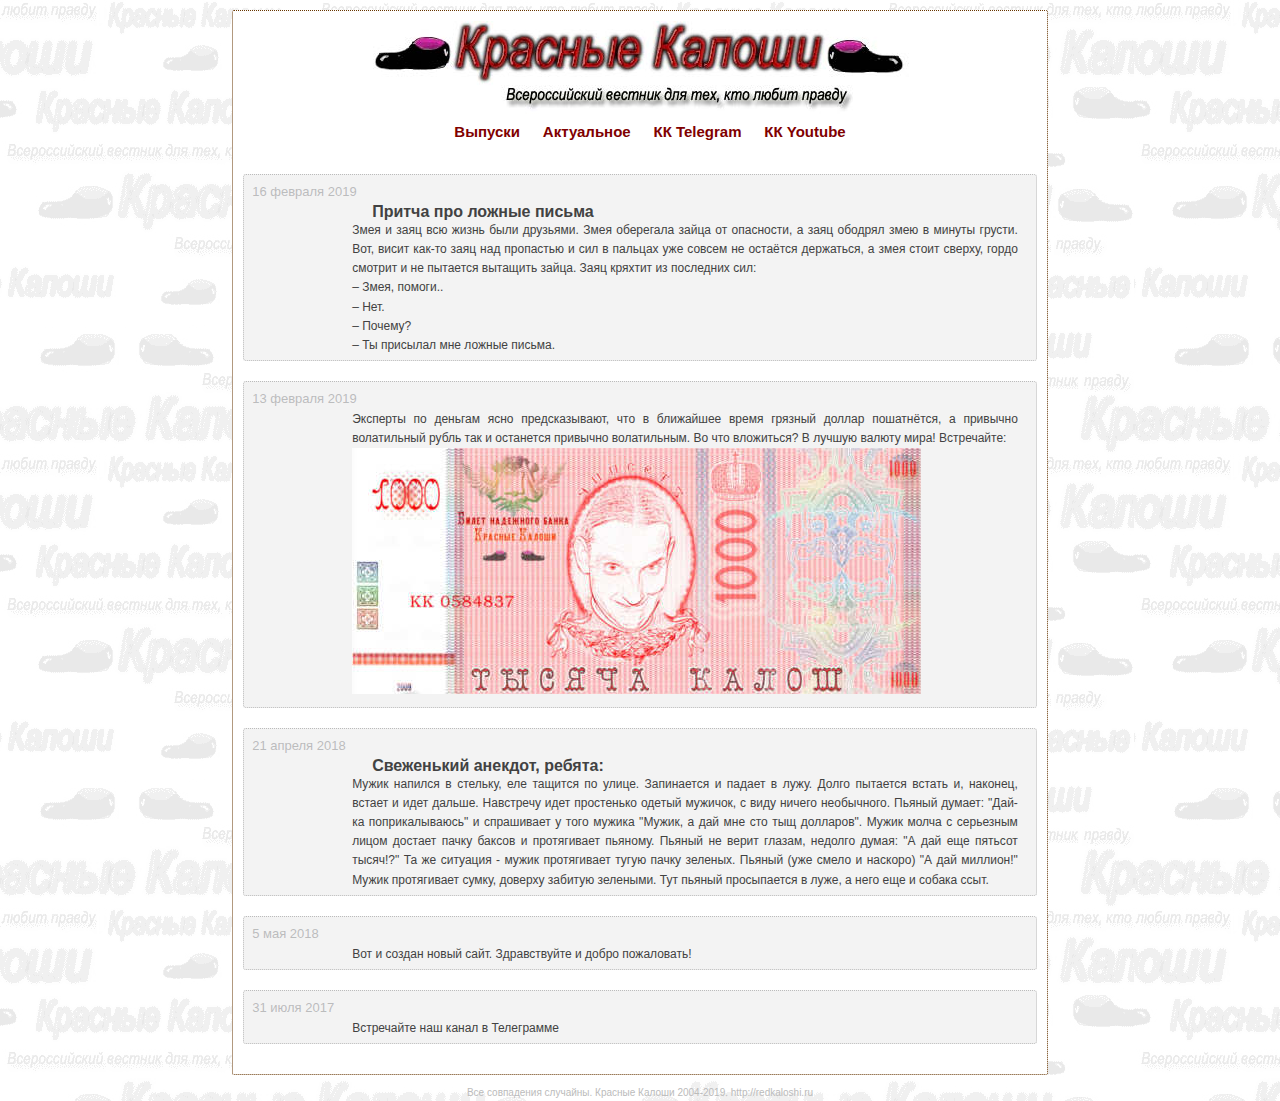
<file: index.html>
<!doctype html>
<html lang="ru">
<head>
	  <meta http-equiv="Content-Type" content="text/html; charset=utf-8">
	  <title>&laquo;Красные калоши&raquo; Новости</title>
	  <link rel="shortcut icon" href="favicon.ico">
	  <link rel="icon" href="kklogo.ico">
	  <link rel="stylesheet" type="text/css" href="css/styles.css">

<!--[if lt IE 9]>
  <script src="http://html5shiv.googlecode.com/svn/trunk/html5.js"></script>
<![endif]-->

<!-- Yandex.Metrika counter --> <script type="text/javascript" > (function (d, w, c) { (w[c] = w[c] || []).push(function() { try { w.yaCounter48753209 = new Ya.Metrika({ id:48753209, clickmap:true, trackLinks:true, accurateTrackBounce:true }); } catch(e) { } }); var n = d.getElementsByTagName("script")[0], s = d.createElement("script"), f = function () { n.parentNode.insertBefore(s, n); }; s.type = "text/javascript"; s.async = true; s.src = "https://mc.yandex.ru/metrika/watch.js"; if (w.opera == "[object Opera]") { d.addEventListener("DOMContentLoaded", f, false); } else { f(); } })(document, window, "yandex_metrika_callbacks"); </script> <noscript><div><img src="https://mc.yandex.ru/watch/48753209" style="position:absolute; left:-9999px;" alt="" /></div></noscript> <!-- /Yandex.Metrika counter -->

</head>

<body>
	<div class="page">
		<header>
			<div class="logo">
				<img src="./img/logo.jpg" alt="Красные Калоши: всероссийский вестник для тех, кто любит правду">
			</div>
		</header>

		<nav class="menu">
			<ul class="ul_menu">
				<li><a href="./editions" title="Наслаждайся онлайн или печатай на бумаге">Выпуски</a>
		        <!-- <li><a href="./actual.html" title="Сакральное">Актуальное</a> -->
		        <!-- <li><a href="./index.html" title="Узнай первым">Новости</a> -->
				<li><a href="./index" title="Сакральное">Актуальное</a> 
				<li><a href="https://t.me/kaloshi" title="На связи" target="_blank">КК Telegram</a>
				<li><a href="https://www.youtube.com/channel/UCe2afAPmobKOo3yfu8drL6w" title="Видеоматерьял" target="_blank">КК Youtube</a>
			</ul>
		</nav>
	
		<div class="content">

			<div class="story">
		 		<div class="story_hdr">16 февраля 2019</div> 
		 		<div class="story_body">
		 			<h3>Притча про ложные письма</h3>
		 			<p>
						Змея и заяц всю жизнь были друзьями. Змея оберегала зайца от опасности, а заяц ободрял змею в минуты грусти. Вот, висит как-то заяц над пропастью и сил в пальцах уже совсем не остаётся держаться, а змея стоит сверху, гордо смотрит и не пытается вытащить зайца. Заяц кряхтит из последних сил:<br>
						– Змея, помоги..<br>
						– Нет.<br>
						– Почему?<br>
						– Ты присылал мне ложные письма.
		 			</p>
		 		</div>
			</div>
			
			
			<div class="story">
		 		<div class="story_hdr">13 февраля 2019</div> 
		 		<div class="story_body">
		 			<p>
						Эксперты по деньгам ясно предсказывают, что в ближайшее время грязный доллар пошатнётся, а привычно волатильный рубль так и останется привычно волатильным. Во что вложиться? В лучшую валюту мира! Встречайте:
		 			</p>
					<a href="img/01-1000kalosh.jpg" target="_blank" alt="Купюра &laquo;Тысяча Калош&raquo;" title="Купюра &laquo;Тысяча Калош&raquo;">
						<img src="img/01-1000kalosh-pre.jpg"/>
					</a>
		 		</div>
			</div>

			<div class="story">
		 		<div class="story_hdr">21 апреля 2018</div> 
		 		<div class="story_body">
		 			<h3>Свеженький анекдот, ребята:</h3>
		 			<p>
						Мужик напился в стельку, еле тащится по улице. Запинается и падает в лужу. Долго пытается встать и, наконец, встает и идет дальше. Навстречу идет простенько одетый мужичок, с виду ничего необычного. Пьяный думает: "Дай-ка поприкалываюсь" и спрашивает у того мужика "Мужик, а дай мне сто тыщ долларов". Мужик молча с серьезным лицом достает пачку баксов и протягивает пьяному. Пьяный не верит глазам, недолго думая: "А дай еще пятьсот тысяч!?" Та же ситуация - мужик протягивает тугую пачку зеленых. Пьяный (уже смело и наскоро) "А дай миллион!" Мужик протягивает сумку, доверху забитую зелеными. Тут пьяный просыпается в луже, а него еще и собака ссыт.
		 			</p>
		 		</div>
			</div>


			<div class="story">
		 		<div class="story_hdr">5 мая 2018</div> 
		 		<div class="story_body"><p>Вот и создан новый сайт. Здравствуйте и добро пожаловать!</p></div>
			</div>

			<div class="story">
		 		<div class="story_hdr">31 июля 2017</div>
		 		<div class="story_body"><p>Встречайте наш канал в Телеграмме</p></div>
			</div>
		</div>


	</div>
	
	<footer>
		Все совпадения случайны.  <b>Красные Калоши</b> 2004-2019. http://redkaloshi.ru
		<!-- <p class="footer-text">Все совпадения случайны. <b>Красные калоши</b>, 2004-2018. </p> -->
	</footer>

</body>
</html>
</file>
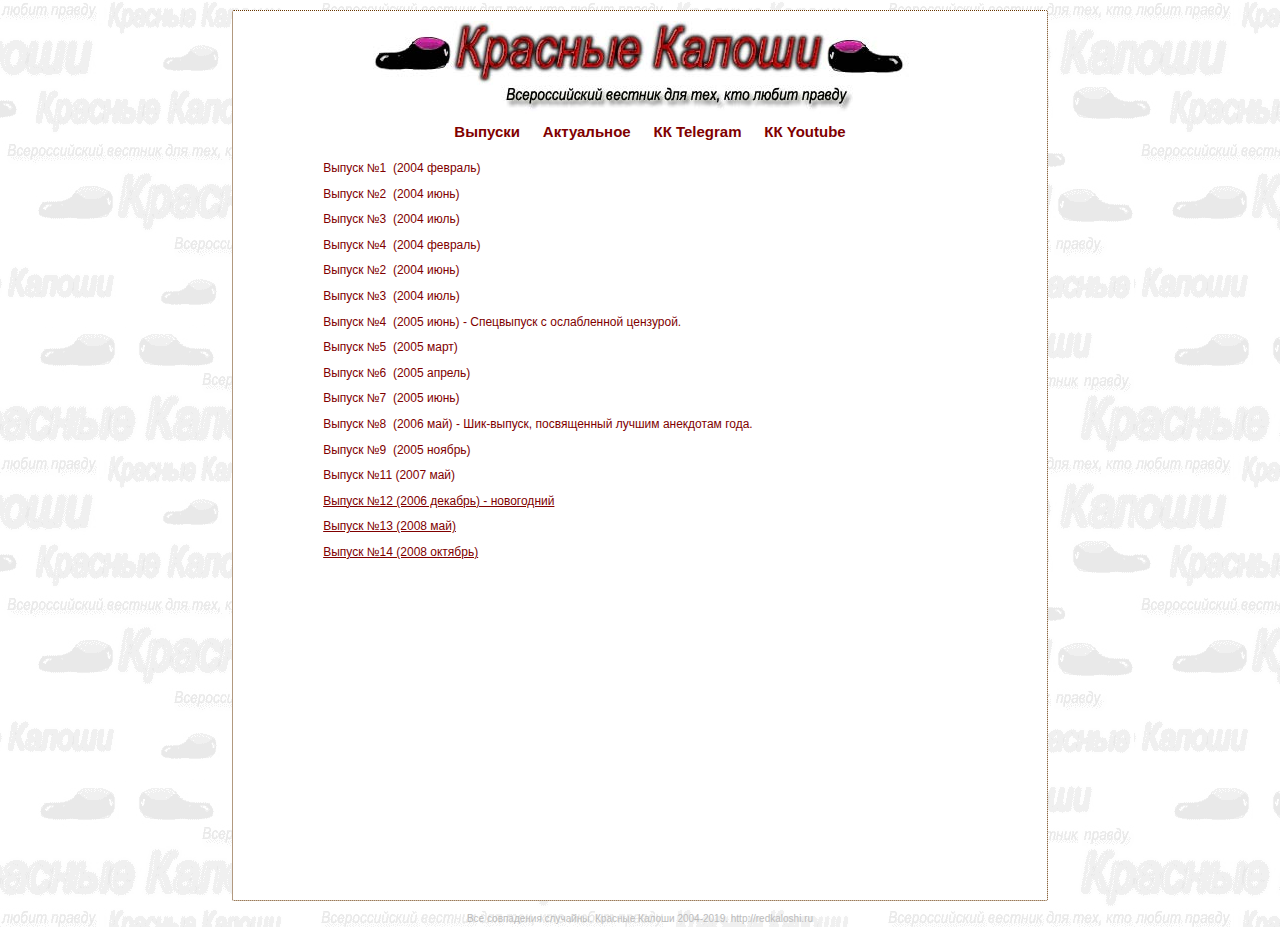
<file: editions.html>
<!doctype html>
<html lang="ru">
<head>
    <meta http-equiv="Content-Type" content="text/html; charset=utf-8">
    <title>&laquo;Красные калоши&raquo; Выпуски</title>
    <link rel="shortcut icon" href="favicon.ico">
    <link rel="icon" href="kklogo.ico">
    <link rel="stylesheet" type="text/css" href="css/styles.css">

<!--[if lt IE 9]>
  <script src="http://html5shiv.googlecode.com/svn/trunk/html5.js"></script>
<![endif]-->
<!-- Yandex.Metrika counter --> <script type="text/javascript" > (function (d, w, c) { (w[c] = w[c] || []).push(function() { try { w.yaCounter48753209 = new Ya.Metrika({ id:48753209, clickmap:true, trackLinks:true, accurateTrackBounce:true }); } catch(e) { } }); var n = d.getElementsByTagName("script")[0], s = d.createElement("script"), f = function () { n.parentNode.insertBefore(s, n); }; s.type = "text/javascript"; s.async = true; s.src = "https://mc.yandex.ru/metrika/watch.js"; if (w.opera == "[object Opera]") { d.addEventListener("DOMContentLoaded", f, false); } else { f(); } })(document, window, "yandex_metrika_callbacks"); </script> <noscript><div><img src="https://mc.yandex.ru/watch/48753209" style="position:absolute; left:-9999px;" alt="" /></div></noscript> <!-- /Yandex.Metrika counter -->
</head>

<body>
  <div class="page">
    <header>
      <div class="logo">
        <img src="./img/logo.jpg" alt="Красные Калоши: всероссийский вестник для тех, кто любит правду">
      </div>
    </header>

    <nav class="menu">
      <ul class="ul_menu">
        <li><a href="./editions" title="Наслаждайся онлайн или печатай на бумаге">Выпуски</a>
        <!-- <li><a href="./actual.html" title="Сакральное">Актуальное</a> -->
        <!-- <li><a href="./index.html" title="Узнай первым">Новости</a> -->
		    <li><a href="./index" title="Сакральное">Актуальное</a> 
        <li><a href="https://t.me/kaloshi" title="На связи" target="_blank">КК Telegram</a>
		    <li><a href="https://www.youtube.com/channel/UCe2afAPmobKOo3yfu8drL6w" title="Видеоматерьял" target="_blank">КК Youtube</a>
      </ul>
    </nav>

    <div class="content">
      <ul class="ul_editions">
        <li> <a>Выпуск №1 &nbsp;(2004 февраль)</a>
        <li> <a>Выпуск №2 &nbsp;(2004 июнь)</a>
        <li> <a>Выпуск №3 &nbsp;(2004 июль)</a>
        <li> <a>Выпуск №4 &nbsp;(2004 февраль)</a>
        <li> <a>Выпуск №2 &nbsp;(2004 июнь)</a>
        <li> <a>Выпуск №3 &nbsp;(2004 июль)</a>
        <li> <a>Выпуск №4 &nbsp;(2005 июнь) - Спецвыпуск с ослабленной цензурой.</a>
        <li> <a>Выпуск №5 &nbsp;(2005 март)</a>
        <li> <a>Выпуск №6 &nbsp;(2005 апрель)</a>
        <li> <a>Выпуск №7 &nbsp;(2005 июнь)</a>
        <li> <a>Выпуск №8 &nbsp;(2006 май) - Шик-выпуск, посвященный лучшим анекдотам года.</a>
        <li> <a>Выпуск №9 &nbsp;(2005 ноябрь)</a>
        <li> <a>Выпуск №11 (2007 май)</a>
        <li><a href="#"> Выпуск №12 (2006 декабрь) - новогодний</a>
        <li><a href="editions/Выпуск№13.pdf">Выпуск №13 (2008 май) </a>
        <li><a href="editions/Выпуск№14.pdf">Выпуск №14 (2008 октябрь)</a>
      </p>
    </div>
  </div>
  
  <footer>
    Все совпадения случайны.  <b>Красные Калоши</b> 2004-2019.  http://redkaloshi.ru
    <!-- <p class="footer-text">Все совпадения случайны. <b>Красные калоши</b>, 2004-2018. </p> -->
  </footer>

</body>
</html>
</file>
<file: css/styles.css>
/* Default
***********************************************/
html, body, div, span, applet, object, iframe,
h1, h2, h3, h4, h5, h6, p, blockquote, pre,
a, abbr, acronym, address, big, cite, code,
del, dfn, em, img, ins, kbd, q, s, samp,
small, strike, strong, sub, sup, tt, var,
b, u, i, center,
dl, dt, dd, ol, ul, li,
fieldset, form, label, legend,
table, caption, tbody, tfoot, thead, tr, th, td,
article, aside, canvas, details, embed,
figure, figcaption, footer, header, hgroup,
menu, nav, output, ruby, section, summary,
time, mark, audio, video {
	margin:0;
	padding:0;
	border:0;
	font-size:100%;
	font:inherit;
	vertical-align:baseline;
	}
article, aside, details, figcaption, figure,
footer, header, hgroup, menu, nav, section {
	display:block;
	}
body {
	line-height:1;
	}
ol, ul {
	list-style:none;
	}
blockquote, q {
	quotes:none;
	}
blockquote:before, blockquote:after,
q:before, q:after {
	content:'';
	content:none;
	}
table {
	border-collapse:collapse;
	border-spacing:0;
	}
/* Overwrite defaults
***********************************************/
h3, h4, h5, h6 {
 	margin:10 ;
 	padding: 10;
/*  	color:#7b7b7b; */
	line-height:normal; 
	font-size: 1em;
 	font-weight: bolder; 
	text-indent: 20px;
}

p,a {
	font-size:12px;
	text-align: justify;
	}
a:link {
  color: maroon;
}
a:visited {
  color: grey;
}
a:hover {
  color: red;
}
body {
	color: #424242;
  	/*min-height: 100%;
    text-align: center;*/
   /* background-color:#91929394;*/
    background-image: url("../img/kk_background.gif");
    text-align: center;
    font: 10px/1.6 'Helvetica Neue', Helvetica, Arial, sans-serif;
	}

footer {
    position:relative;
	   clear: both;
	/*left: 50%;/*/
    bottom:0;
    margin:auto
   /* font-weight:lighter;*/
    text-align: center;
   	font-size:10px;
   	color: #bbbbbb;
	}

header{
	position:fixed;
	overflow:hidden;
    text-align: center;
    top : 0;
    left: 50%;
/*     color:maroon;  */
/*     background-color:white; */
/*     display: block; */
	float: none;
	line-height: 18px;
	position: static;
	z-index: auto;
	}

.page {
	margin: auto;
	width: 210mm;
	min-height: 230mm;
    background-color:white;
	text-align: center;		
	padding: 10px 10px 10px 10px;
	margin-bottom: 15;	

	margin-top: 10px;
    margin-bottom: 10px;
	border: 1px dotted #663500;
	border-radius: 2x;
	-moz-border-radius: 2px;
    -webkit-border-radius: 2px;
	}	

/* Navigation menu
***********************************************/
.ul_menu li {
    display: inline;
    list-style: none;
    list-style-type: none;
    margin-top: 1em;
    margin-bottom: 1em;
    margin-left: 0;
    margin-right: 0;
    padding-left: 20px;

/* 	background-color:white; */
	}
.ul_menu a:link, a:visited {
	color: maroon;
	font-weight: bold;
	font-size:15px;
	text-decoration: none;
	}

/* Content
***********************************************/
.content{
	background-color:white;
   	font-size:16px;
	padding-top: 10px;
}

.ul_editions li{
  color: maroon;
  font-weight: none;
  display: block;
  list-style: disc;
  list-style-type: none;
  text-align:left;
  padding-left: 80px;
/*   font-size: 16px; */
	
}
.story{
	background: #f3f3f3;
	font-family: 'Open Sans', 'Helvetica', monospace;
	border: 1px dotted #bbbbbb;
	padding: 7px 8px 5px 8px;
	margin-top: 20px;
	margin-bottom: 20px;
/* 	border-style: : inherit; */
  border-radius: 3px;
  -moz-border-radius: 3px;
  -webkit-border-radius: 3px;
/*   line-height: 1.3em; */
	

/*   	font-size:11px;
	padding-left: 40px;
	color: #91929394;
	font-weight:60;
    text-align:left;*/
	}
.story_hdr{
/* 	background-color:white; */
   	font-size:13px;
	/*padding-top: 40px;*/
/* 	background-color:#91929394; */
/* 	font-weight: bold; */
    text-align:left;
	color: #91929394;
	}
.story_body{
/* 	background-color:white; */
/* 	font-family: 'Times New Roman', 'Open Sans', 'Helvetica', monospace; */
 	/*font-size:12px;*/
	padding-left: 100px;
	padding-right: 10px;
	/*font-weight:60;*/
  /*text-align:left;*/
  	text-align:justify;
	}
</file>
